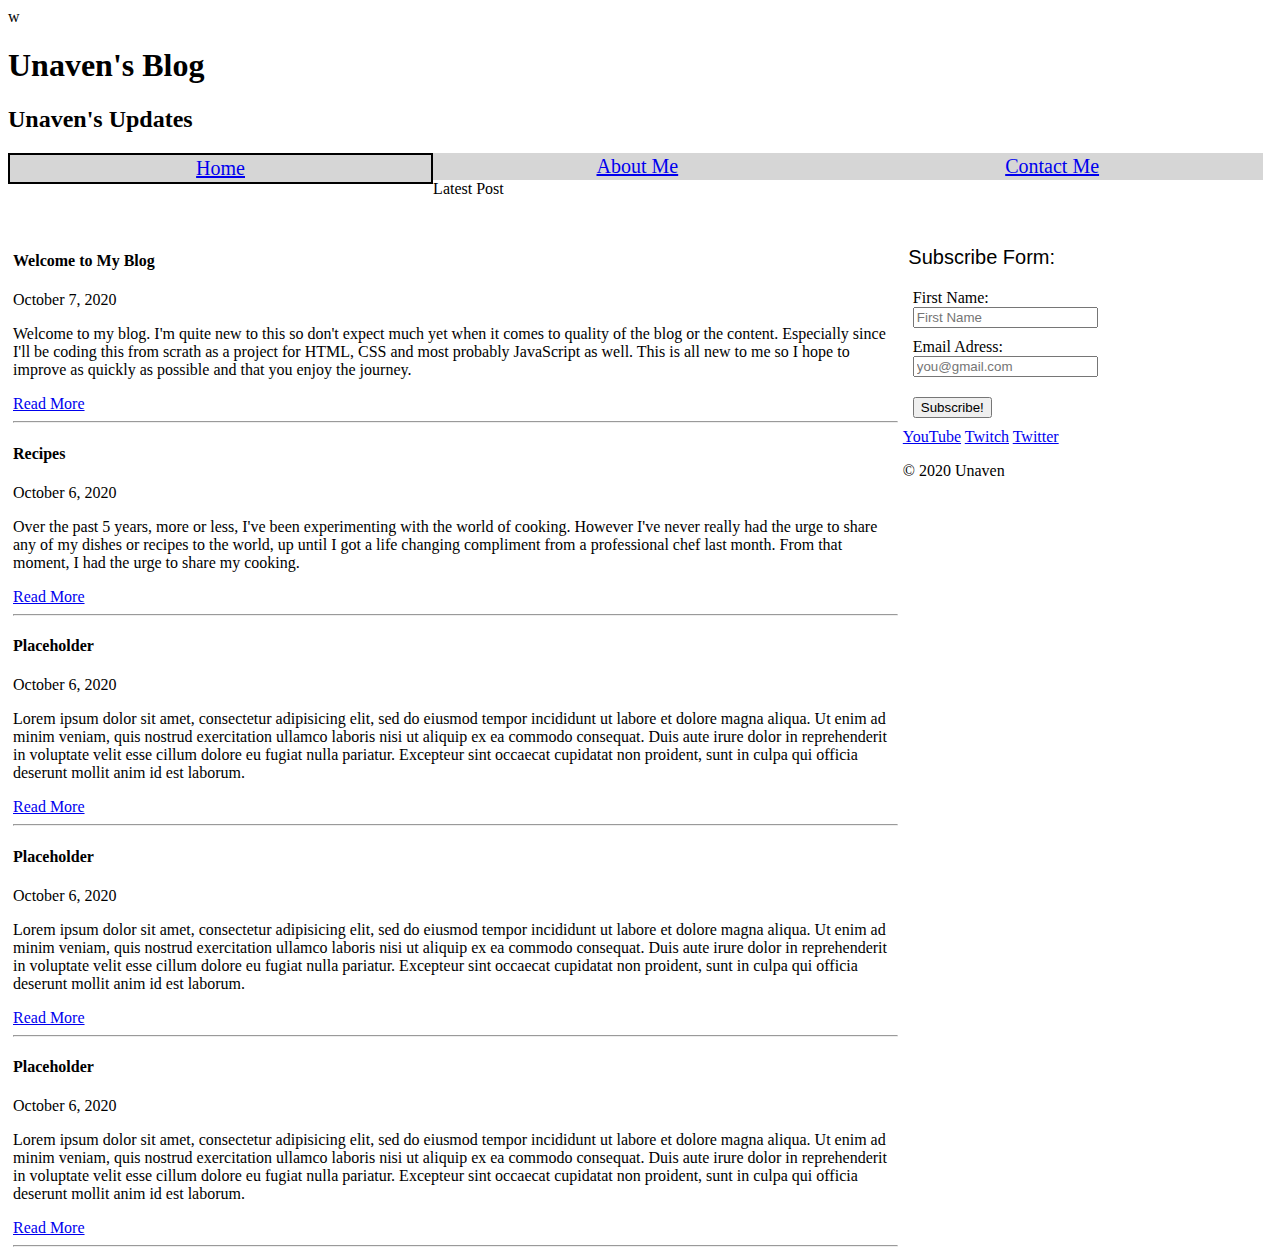
<file: index.html>
<!DOCTYPE html>
<html lang="en" dir="ltr">
  <head>
    <meta charset="utf-8">
    w
    <title>Unaven's Blog</title>
  </head>
  <h1 class="title">Unaven's Blog</h1>
  <body>
  <nav class="body">
    <h2>
      Unaven's Updates
    </h2>
    <div style="border: 2px solid; padding: 2px; width: 33%; float: left; text-align: center; background-color: #d6d6d6;">
      <a href="index.html" style="font-size: 20px">
        Home
      </a>
    </div>
    <div class="border-right" style="width: 32%; float: left; padding: 2px; text-align: center; background-color: #d6d6d6;">
      <a href="about.html" style="font-size: 20px">
        About Me
      </a>
    </div>
    <div class="border-right" style="width: 33%; float: left; padding: 2px; text-align: center; background-color: #d6d6d6;">
      <a href="soon.html" style="font-size: 20px">
        Contact Me
      </a>
    </div>
    <br />
    Latest Post
  </nav>
  <div style="padding: 5px;">&nbsp;</div>
    <main>
      <div class= "border" style = "float:left; padding: 5px; width:70%;" >
        <article class="font">
          <h4>Welcome to My Blog</h4>
          <time class= time>October 7, 2020</time>
          <p>Welcome to my blog. I'm quite new to this so don't expect much
          yet when it comes to quality of the blog or the content. Especially
          since I'll be coding this from scrath as a project for HTML, CSS and
          most probably JavaScript as well. This is all new to me so I hope to
          improve as quickly as possible and that you enjoy the journey.</p>
            <a href="welcome_to_my_blog.html">Read More</a>
        </article>
        <hr/ >
        <article class="font">
          <h4>Recipes</h4>
          <time class= time>October 6, 2020</time>
          <p>Over the past 5 years, more or less, I've been experimenting with the world of cooking. However I've never really had the urge to share any of my dishes or recipes to the world, up until I got a life changing compliment from a professional chef last month. From that moment, I had the urge to share my cooking.</p>
            <a href="recipes.html">Read More</a>
        </article>
        <hr/ >
        <article class="font">
          <h4>Placeholder</h4>
          <time class= time>October 6, 2020</time>
          <p>Lorem ipsum dolor sit amet, consectetur adipisicing elit,
            sed do eiusmod tempor incididunt ut labore et dolore magna aliqua.
            Ut enim ad minim veniam, quis nostrud exercitation ullamco laboris
            nisi ut aliquip ex ea commodo consequat. Duis aute irure dolor in
            reprehenderit in voluptate velit esse cillum dolore eu fugiat nulla pariatur.
            Excepteur sint occaecat cupidatat non proident, sunt in culpa qui officia
            deserunt mollit anim id est laborum.</p>
            <a href="blog/Welcome_to_my_blog.html">Read More</a>
        </article>
        <hr/ >
        <article class="font">
          <h4>Placeholder</h4>
          <time class= time>October 6, 2020</time>
          <p>Lorem ipsum dolor sit amet, consectetur adipisicing elit,
            sed do eiusmod tempor incididunt ut labore et dolore magna aliqua.
            Ut enim ad minim veniam, quis nostrud exercitation ullamco laboris
            nisi ut aliquip ex ea commodo consequat. Duis aute irure dolor in
            reprehenderit in voluptate velit esse cillum dolore eu fugiat nulla pariatur.
            Excepteur sint occaecat cupidatat non proident, sunt in culpa qui officia
            deserunt mollit anim id est laborum.</p>
            <a href="blog/Welcome_to_my_blog.html">Read More</a>
        </article>
        <hr/ >
        <article class="font">
          <h4>Placeholder</h4>
          <time class= time>October 6, 2020</time>
          <p>Lorem ipsum dolor sit amet, consectetur adipisicing elit,
            sed do eiusmod tempor incididunt ut labore et dolore magna aliqua.
            Ut enim ad minim veniam, quis nostrud exercitation ullamco laboris
            nisi ut aliquip ex ea commodo consequat. Duis aute irure dolor in
            reprehenderit in voluptate velit esse cillum dolore eu fugiat nulla pariatur.
            Excepteur sint occaecat cupidatat non proident, sunt in culpa qui officia
            deserunt mollit anim id est laborum.</p>
            <a href="blog/Welcome_to_my_blog.html">Read More</a>
        </article>
        <hr/ >
      </div>
      <div class="border-right" style = "float:left; width:28%;">
        <p style="font-family: Arial; font-size: 20px">&nbsp;Subscribe Form:</p>
        <form class="font" action="submit_data.php" method="GET">
          <div style="margin: 10px;">
            <label for="firstname">First Name:</label> <br />
              <input type="text"
                     name="firstname"
                     id="firstname"
                     placeholder="First Name"
                     required="required"
              />
          </div>
          <div style="margin: 10px;">
            <label for="email">Email Adress:</label> <br />
              <input type="email"
                     name="email"
                     id="email"
                     placeholder="you@gmail.com"
                     required="required"
                     />
          </div>
          <button
            type="submit"
            name="submit"
            value="Subscribe!"
            style="margin:10px"
          >Subscribe!
          </button>

        </form>
      </div> <br />
    </main> <br />




  </body> <br />

  <footer class="body">
    <p>
      <a href="soon.html">YouTube</a>
      <a href="https://twitch.tv/unavengamer">Twitch</a>
      <a href="soon.html">Twitter</a>
    </p>
    <p>
      &copy; 2020 Unaven
    </p>
  </footer>
</html>
</file>
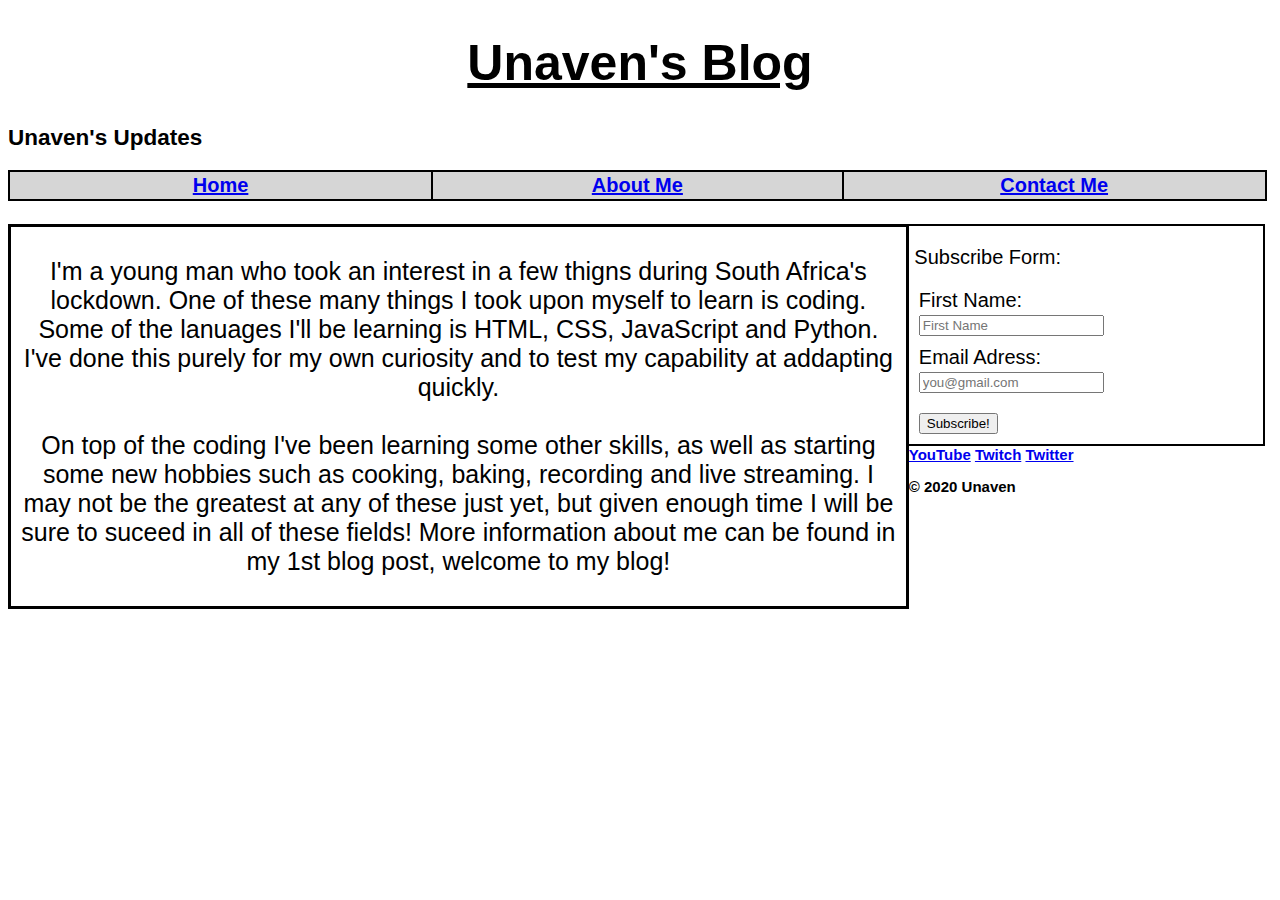
<file: about.html>
<!DOCTYPE html>
<html lang="en" dir="ltr">
  <head>
    <meta charset="utf-8">

    <title>Unaven's Blog</title>

    <link rel="icon" href="favicon.ico" type="imgage/x-icon" />
    <link rel="stylesheet" type="text/css" href="css/styles.css">

    <h1 class="title">Unaven's Blog</h1>
  </head>
  <body>
<nav class="body">
    <h2>
      Unaven's Updates
    </h2>
    <div style="border: 2px solid; padding: 2px; width: 33%; float: left; text-align: center; background-color: #d6d6d6;">
      <a href="index.html" style="font-size: 20px">
        Home
      </a>
    </div>
    <div class="border-right" style="width: 32%; float: left; padding: 2px; text-align: center; background-color: #d6d6d6;">
      <a href="about.html" style="font-size: 20px">
        About Me
      </a>
    </div>
    <div class="border-right" style="width: 33%; float: left; padding: 2px; text-align: center; background-color: #d6d6d6;">
      <a href="soon.html" style="font-size: 20px">
        Contact Me
      </a>
    </div>
    <br />
  </nav>
  <div style="padding: 5px;">&nbsp;</div>
      <main>
          <div class="border" style = "float:left; width:70%; padding: 5px;">
            <p class="center">
              I'm a young man who took an interest in a few thigns
              during South Africa's lockdown. One of these many things
              I took upon myself to learn is coding. Some of the lanuages
              I'll be learning is HTML, CSS, JavaScript and Python. I've done this
              purely for my own curiosity and to test my capability at addapting quickly.
              <br />
              <br />
              On top of the coding I've been learning some other skills, as well as
              starting some new hobbies such as cooking, baking, recording and live streaming. I may not be the greatest at any of these just yet, but given enough time I will be sure to suceed in all of these fields! More information
              about me can be found in my 1st blog post, welcome to my blog!
            </p>
          </div>
        <div class="border-right" style = "float:left; width:28%;">
        <p style="font-family: Arial; font-size: 20px">&nbsp;Subscribe Form:</p>
          <form class="font" action="" method="GET">
            <div style="margin: 10px;">
              <label for="firstname">First Name:</label> <br />
                <input type="text"
                       name="firstname"
                       id="firstname"
                       placeholder="First Name"
                       required="required"
                />
            </div>
            <div style="margin: 10px;">
              <label for="email">Email Adress:</label> <br />
                <input type="email"
                       name="email"
                       id="email"
                       placeholder="you@gmail.com"
                       required="required"
              />
            </div>
            <input
              type="button"
              name="submit"
              value="Subscribe!"
              style="margin:10px" />

          </form>
        </div> <br />
      </main> <br />

  </body> <br />
  &nbsp; <br />
  <footer class="body"> <br />
    <p> <br />
      <a href="soon.html">YouTube</a>
      <a href="https://twitch.tv/unavengamer">Twitch</a>
      <a href="soon.html">Twitter</a>
    </p>
    <p>
      &copy; 2020 Unaven
    </p>
  </footer>
</html>
</html>
</file>
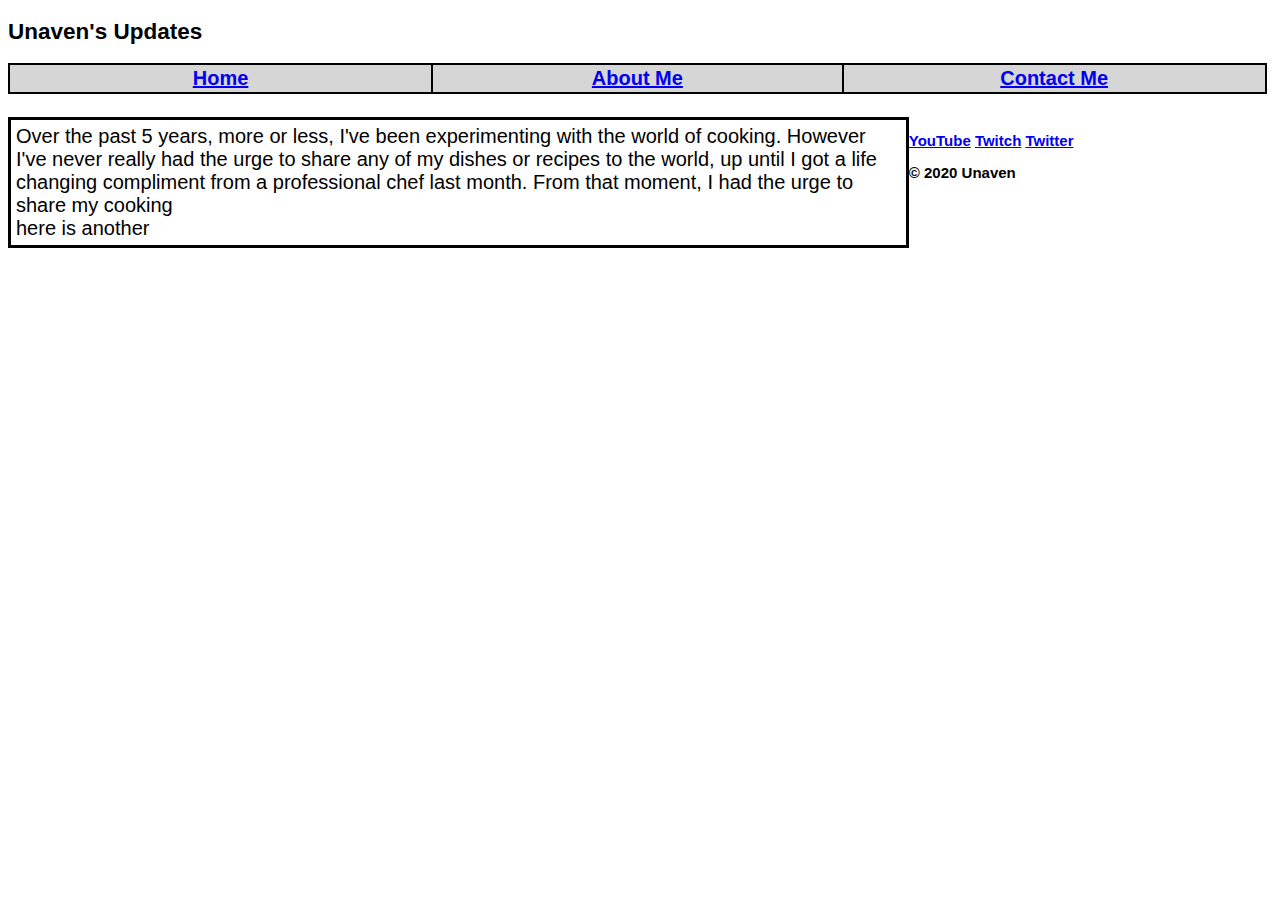
<file: recipes.html>
<!DOCTYPE html>
<html lang="en" dir="ltr">
  <head>
    <meta charset="utf-8">
    <link rel="icon" href="favicon.ico" type="imgage/x-icon" />
    <link rel="stylesheet" type="text/css" href="css/styles.css">
    <title>Recipes</title>
	</head>
	<body>
		  <nav class="body">
    <h2>
      Unaven's Updates
    </h2>
    <div style="border: 2px solid; padding: 2px; width: 33%; float: left; text-align: center; background-color: #d6d6d6;">
      <a href="index.html" style="font-size: 20px">
        Home
      </a>
    </div>
    <div class="border-right" style="width: 32%; float: left; padding: 2px; text-align: center; background-color: #d6d6d6;">
      <a href="about.html" style="font-size: 20px">
        About Me
      </a>
    </div>
    <div class="border-right" style="width: 33%; float: left; padding: 2px; text-align: center; background-color: #d6d6d6;">
      <a href="soon.html" style="font-size: 20px">
        Contact Me
      </a>
    </div>
    <br />
  </nav>
  <div style="padding: 5px;">&nbsp;</div>
    <main>
			<div class= "border" style = "float:left; padding: 5px; width:70%;" >
		    <article class="font">
					Over the past 5 years, more or less, I've been experimenting with the world of cooking. However I've never really had the urge to share any of my dishes or recipes to the world, up until I got a life changing compliment from a professional chef last month. From that moment, I had the urge to share my cooking 
					<br>
					here is another
				</article>
			</div>
		</main>
	</body>
	<footer class="body">
    <p>
      <a href="soon.html">YouTube</a>
      <a href="https://twitch.tv/unavengamer">Twitch</a>
      <a href="soon.html">Twitter</a>
    </p>
    <p>
      &copy; 2020 Unaven
    </p>
  </footer>
</html>
</file>
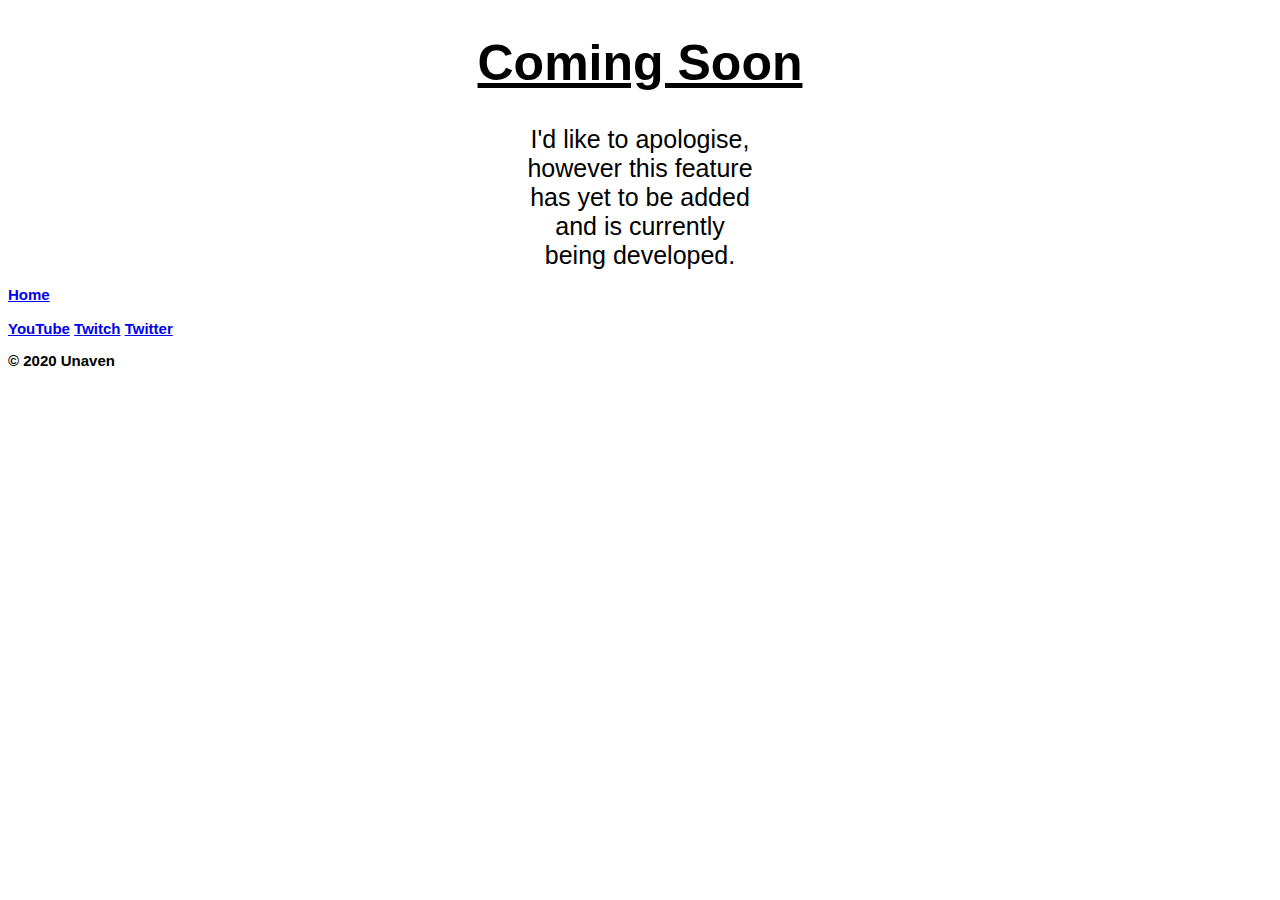
<file: soon.html>
<!DOCTYPE html>
<html lang="en" dir="ltr">
  <head>
    <meta charset="utf-8">
    <title>Sorry</title>
    <link rel="icon" href="favicon.ico" type="imgage/x-icon" />
    <link rel="stylesheet" type="text/css" href="css/styles.css">
    <h1 class="title">Coming Soon</h1>
  </head>
  <body>

    <div class="center">
      I'd like to apologise, <br>
      however this feature <br>
      has yet to be added <br>
      and is currently <br>
      being developed. <br>

    </div>

    <p>
      <a href="index.html" style="font: 15px Arial; font-weight: bold;">Home</a>
    </p>

  </body>
  <footer class="body">
    <p>
      <a href="soon.html">YouTube</a>
      <a href="https://twitch.tv/unavengamer">Twitch</a>
      <a href="soon.html">Twitter</a>
    </p>
    <p>
      &copy; 2020 Unaven
    </p>
  </footer>
</html>
</file>
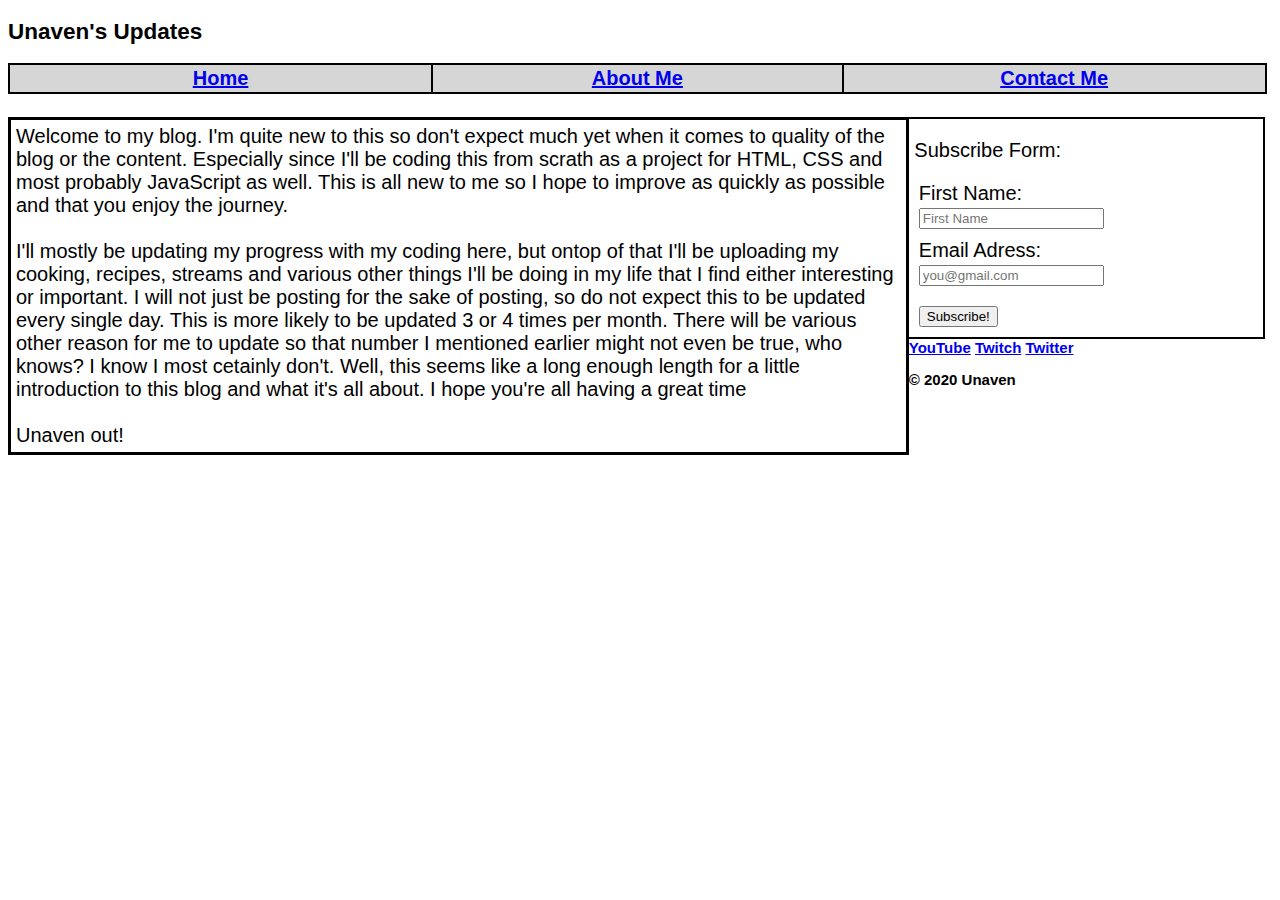
<file: welcome_to_my_blog.html>
<!DOCTYPE html>
<html lang="en" dir="ltr">
  <head>
    <meta charset="utf-8">
    <title>Welcome to My Blog</title>
    <link rel="stylesheet" href="styles.css">
  </head>
  <body>
    <nav class="body">
    <h2>
      Unaven's Updates
    </h2>
    <div style="border: 2px solid; padding: 2px; width: 33%; float: left; text-align: center; background-color: #d6d6d6;">
      <a href="index.html" style="font-size: 20px">
        Home
      </a>
    </div>
    <div class="border-right" style="width: 32%; float: left; padding: 2px; text-align: center; background-color: #d6d6d6;">
      <a href="about.html" style="font-size: 20px">
        About Me
      </a>
    </div>
    <div class="border-right" style="width: 33%; float: left; padding: 2px; text-align: center; background-color: #d6d6d6;">
      <a href="soon.html" style="font-size: 20px">
        Contact Me
      </a>
    </div>
    <br />
  </nav>
  <div style="padding: 5px;">&nbsp;</div>
    <main>
      <div class= "border" style = "float:left; padding: 5px; width:70%;" >
        <article class="font">
          Welcome to my blog. I'm quite new to this so don't expect much
          yet when it comes to quality of the blog or the content. Especially
          since I'll be coding this from scrath as a project for HTML, CSS and
          most probably JavaScript as well. This is all new to me so I hope to
          improve as quickly as possible and that you enjoy the journey. <br />
          <br />
          I'll mostly be updating my progress with my coding here, but ontop of
          that I'll be uploading my cooking, recipes, streams and various other
          things I'll be doing in my life that I find either interesting or
          important. I will not just be posting for the sake of posting, so do not
          expect this to be updated every single day. This is more likely to be
          updated 3 or 4 times per month.

          There will be various other reason for me to update so that number I mentioned
          earlier might not even be true, who knows? I know I most cetainly don't.
          Well, this seems like a long enough length for a little introduction
          to this blog and what it's all about. I hope you're all having a great time
          <br />
          <br />
          Unaven out!
        </article>
      </div>
      <div class="border-right" style = "float:left; width:28%;">
          <p style="font-family: Arial; font-size: 20px">&nbsp;Subscribe Form:</p>
        <form class="font" action="" method="POST">
          <div style="margin: 10px;">
            <label for="firstname">First Name:</label> <br />
              <input type="text"
                     name="firstname"
                     id="firstname"
                     placeholder="First Name"
                     required="required"
              />
          </div>
          <div style="margin: 10px;">
            <label for="email">Email Adress:</label> <br />
              <input type="email"
                     name="email"
                     id="email"
                     placeholder="you@gmail.com"
                     required="required"
            />
          </div>
          <input
            type="button"
            name="submit"
            value="Subscribe!"
            style="margin:10px" />

        </form>
      </div> <br />
    </main>
  </body>
  <footer class="body">
    <p>
      <a href="soon.html">YouTube</a>
      <a href="https://twitch.tv/unavengamer">Twitch</a>
      <a href="soon.html">Twitter</a>
    </p>
    <p>
      &copy; 2020 Unaven
    </p>
  </footer>
</html>
</file>
<file: css/styles.css>
.body {
  font: 15px Arial;
  font-weight: bold ;
}

.border {
  border-style: solid;
  border-color: black;
  border-width: 2px
  font: 20px Arial;
}

.border-right {
  border-top-style: solid;
  border-top-color: black;
  border-top-width: 2px;
  border-right: solid;
  border-right-color: black;
  border-right-width: 2px;
  border-bottom-style: solid;
  border-bottom-color: black;
  border-bottom-width: 2px;
} 

.center {
  font: 25px Arial, serif;
  text-align: center;
}

.title {
  text-align: center;
  text-decoration: underline;
  font: 50px Arial, serif;
  font-weight: bold;
}


.nav {
  font: 15px Arial;
  font-weight: bold ;
}

.font {
  font: 20px Arial, serif;
}

.time {
  font: 15px Arial, serif;
}
</file>
<file: styles.css>
.body {
  font: 15px Arial;
  font-weight: bold ;
}

.border {
  border-style: solid;
  border-color: black;
  border-width: 2px
  font: 20px Arial;
}

.border-right {
  border-top-style: solid;
  border-top-color: black;
  border-top-width: 2px;
  border-right: solid;
  border-right-color: black;
  border-right-width: 2px;
  border-bottom-style: solid;
  border-bottom-color: black;
  border-bottom-width: 2px;
} 

.center {
  font: 25px Arial, serif;
  text-align: center;
}

.title {
  text-align: center;
  text-decoration: underline;
  font: 50px Arial, serif;
  font-weight: bold;
}


.nav {
  font: 15px Arial;
  font-weight: bold ;
}

.font {
  font: 20px Arial, serif;
}

.time {
  font: 15px Arial, serif;
}
</file>
